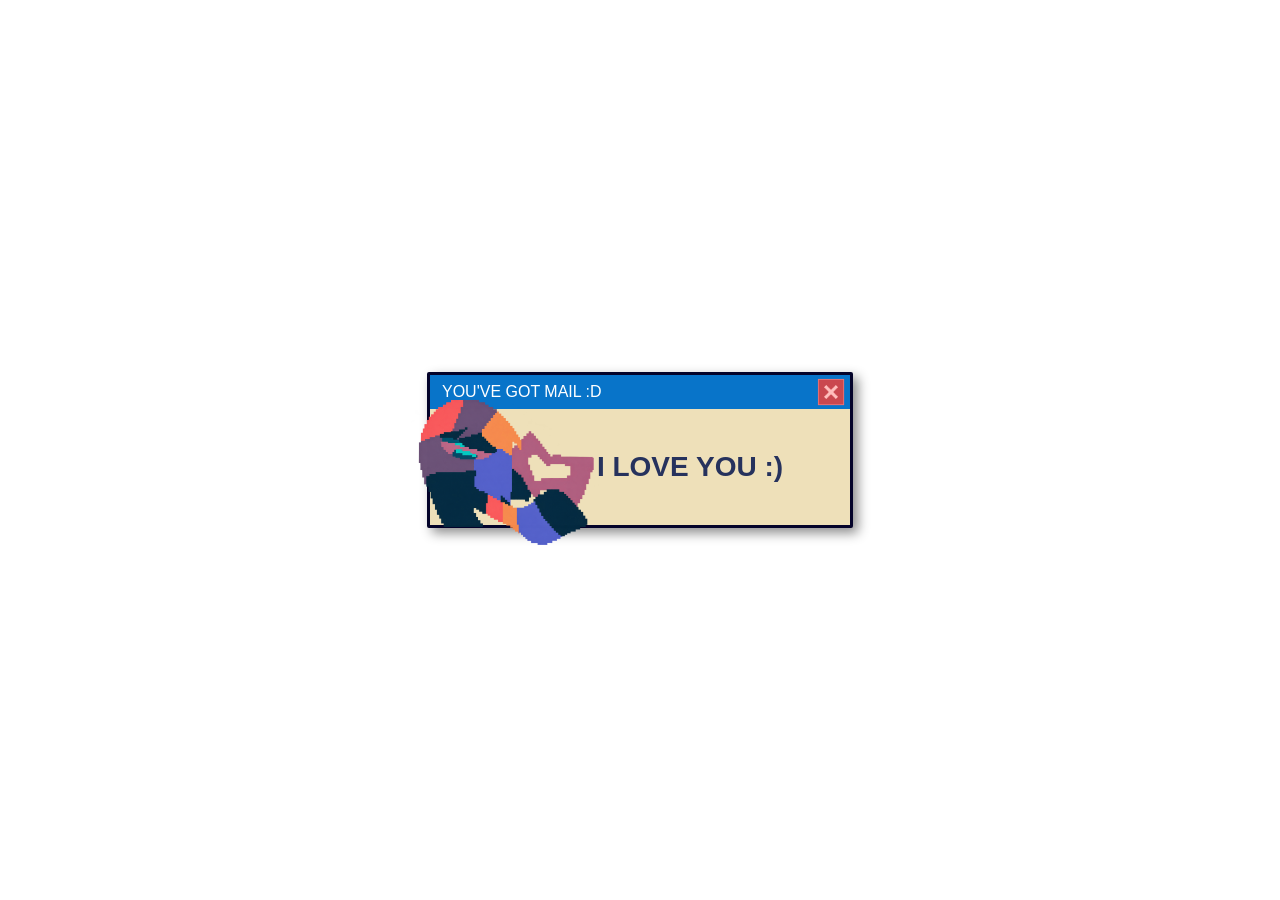
<file: Popup/index.html>
<!DOCTYPE html>
<html>

<head>
  <meta charset="UTF-8">
  <meta name="viewport" content="width=device-width, initial-scale=1">
  <title></title>
</head>

<body>

<script src="javascript.js"></script>
</body>

</html>
</file>
